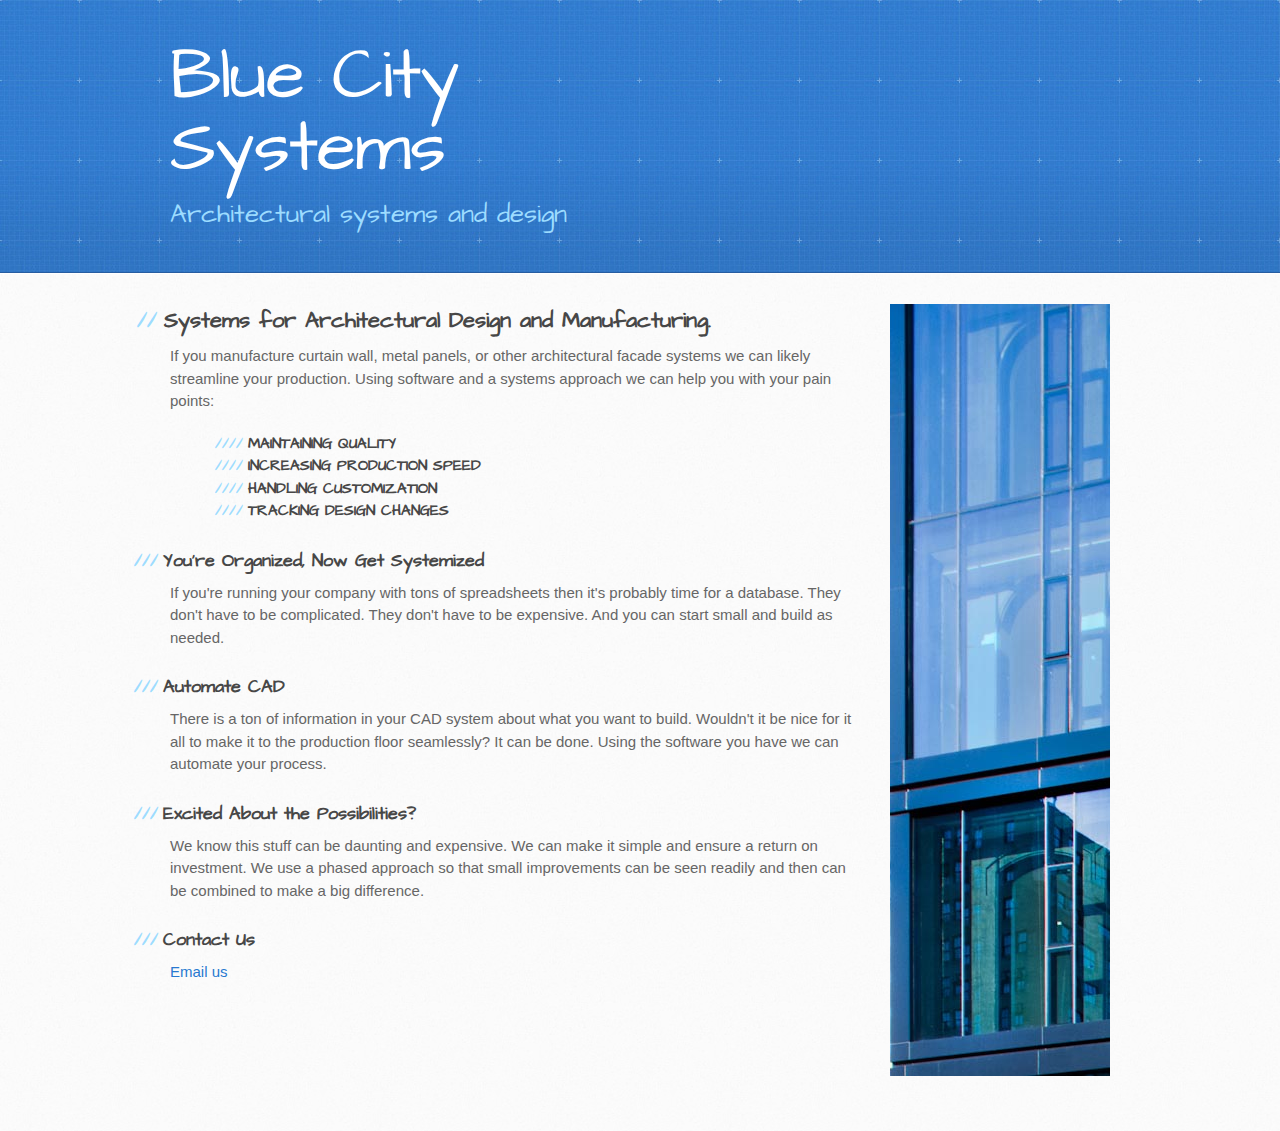
<file: index.html>
<!DOCTYPE html>
<html>
  <head>
    <meta charset='utf-8'>
    <meta http-equiv="X-UA-Compatible" content="chrome=1">
    <meta name="viewport" content="width=device-width, initial-scale=1, maximum-scale=1">
    <meta name="keywords" content="curtain wall, curtainwall, curtain wall fabricator, architectural manufacturing, architecture manufacturing, facades, metal panel, Windsor, Ontario">
    <link href='https://fonts.googleapis.com/css?family=Architects+Daughter' rel='stylesheet' type='text/css'>
    <link rel="stylesheet" type="text/css" href="stylesheets/stylesheet.css" media="screen" />
    <link rel="stylesheet" type="text/css" href="stylesheets/pygment_trac.css" media="screen" />
    <link rel="stylesheet" type="text/css" href="stylesheets/print.css" media="print" />

    <!--[if lt IE 9]>
    <script src="//html5shiv.googlecode.com/svn/trunk/html5.js"></script>
    <![endif]-->

    <title>Blue City Systems</title>
    
    <script type="text/javascript">

  var _gaq = _gaq || [];
  _gaq.push(['_setAccount', 'UA-4514520-4']);
  _gaq.push(['_trackPageview']);

  (function() {
    var ga = document.createElement('script'); ga.type = 'text/javascript'; ga.async = true;
    ga.src = ('https:' == document.location.protocol ? 'https://ssl' : 'http://www') + '.google-analytics.com/ga.js';
    var s = document.getElementsByTagName('script')[0]; s.parentNode.insertBefore(ga, s);
  })();

</script>
  </head>

  <body>
    <header>
      <div class="inner">
        <h1>Blue City Systems</h1>
        <h2>Architectural systems and design</h2>
      </div>
    </header>

    <div id="content-wrapper">
      <div class="inner clearfix">
        <section id="main-content">


<h2>Systems for Architectural Design and Manufacturing.</h2>
<p>If you manufacture curtain wall, metal panels, or other architectural facade systems we can likely streamline 
your production. Using software and a systems approach we can help you with your pain points:</p>


<h4>MAINTAINING QUALITY</h4>
<h4>INCREASING PRODUCTION SPEED</h4>
<h4>HANDLING CUSTOMIZATION</h4>
<h4>TRACKING DESIGN CHANGES</h4>


<h3>You're Organized, Now Get Systemized</h3>
<p>If you're running your company with tons of spreadsheets then it's probably time for a database. 
They don't have to be complicated. They don't have to be expensive. And you can start small and build as needed.</p>

<h3>Automate CAD</h3>
<p>There is a ton of information in your CAD system about what you want to build. Wouldn't it be nice for it all to make it 
to the production floor seamlessly? It can be done. Using the software you have we can automate your process.</p>

<h3>Excited About the Possibilities?</h3>
<p>We know this stuff can be daunting and expensive. We can make it simple and ensure a return on investment. 
We use a phased approach so that small improvements can be seen readily and then can be combined to make a big difference.</p>

<h3>Contact Us</h3>
<p><a href="mailto:david@bluecitysystems.com?Subject=Please call me...">Email us</a></p>
        
        </section>

        <aside id="sidebar">
          
        </aside>
      </div>
    </div>

  
  </body>
</html>
</file>
<file: stylesheets/pygment_trac.css>
.highlight  { background: #ffffff; }
.highlight .c { color: #999988; font-style: italic } /* Comment */
.highlight .err { color: #a61717; background-color: #e3d2d2 } /* Error */
.highlight .k { font-weight: bold } /* Keyword */
.highlight .o { font-weight: bold } /* Operator */
.highlight .cm { color: #999988; font-style: italic } /* Comment.Multiline */
.highlight .cp { color: #999999; font-weight: bold } /* Comment.Preproc */
.highlight .c1 { color: #999988; font-style: italic } /* Comment.Single */
.highlight .cs { color: #999999; font-weight: bold; font-style: italic } /* Comment.Special */
.highlight .gd { color: #000000; background-color: #ffdddd } /* Generic.Deleted */
.highlight .gd .x { color: #000000; background-color: #ffaaaa } /* Generic.Deleted.Specific */
.highlight .ge { font-style: italic } /* Generic.Emph */
.highlight .gr { color: #aa0000 } /* Generic.Error */
.highlight .gh { color: #999999 } /* Generic.Heading */
.highlight .gi { color: #000000; background-color: #ddffdd } /* Generic.Inserted */
.highlight .gi .x { color: #000000; background-color: #aaffaa } /* Generic.Inserted.Specific */
.highlight .go { color: #888888 } /* Generic.Output */
.highlight .gp { color: #555555 } /* Generic.Prompt */
.highlight .gs { font-weight: bold } /* Generic.Strong */
.highlight .gu { color: #800080; font-weight: bold; } /* Generic.Subheading */
.highlight .gt { color: #aa0000 } /* Generic.Traceback */
.highlight .kc { font-weight: bold } /* Keyword.Constant */
.highlight .kd { font-weight: bold } /* Keyword.Declaration */
.highlight .kn { font-weight: bold } /* Keyword.Namespace */
.highlight .kp { font-weight: bold } /* Keyword.Pseudo */
.highlight .kr { font-weight: bold } /* Keyword.Reserved */
.highlight .kt { color: #445588; font-weight: bold } /* Keyword.Type */
.highlight .m { color: #009999 } /* Literal.Number */
.highlight .s { color: #d14 } /* Literal.String */
.highlight .na { color: #008080 } /* Name.Attribute */
.highlight .nb { color: #0086B3 } /* Name.Builtin */
.highlight .nc { color: #445588; font-weight: bold } /* Name.Class */
.highlight .no { color: #008080 } /* Name.Constant */
.highlight .ni { color: #800080 } /* Name.Entity */
.highlight .ne { color: #990000; font-weight: bold } /* Name.Exception */
.highlight .nf { color: #990000; font-weight: bold } /* Name.Function */
.highlight .nn { color: #555555 } /* Name.Namespace */
.highlight .nt { color: #000080 } /* Name.Tag */
.highlight .nv { color: #008080 } /* Name.Variable */
.highlight .ow { font-weight: bold } /* Operator.Word */
.highlight .w { color: #bbbbbb } /* Text.Whitespace */
.highlight .mf { color: #009999 } /* Literal.Number.Float */
.highlight .mh { color: #009999 } /* Literal.Number.Hex */
.highlight .mi { color: #009999 } /* Literal.Number.Integer */
.highlight .mo { color: #009999 } /* Literal.Number.Oct */
.highlight .sb { color: #d14 } /* Literal.String.Backtick */
.highlight .sc { color: #d14 } /* Literal.String.Char */
.highlight .sd { color: #d14 } /* Literal.String.Doc */
.highlight .s2 { color: #d14 } /* Literal.String.Double */
.highlight .se { color: #d14 } /* Literal.String.Escape */
.highlight .sh { color: #d14 } /* Literal.String.Heredoc */
.highlight .si { color: #d14 } /* Literal.String.Interpol */
.highlight .sx { color: #d14 } /* Literal.String.Other */
.highlight .sr { color: #009926 } /* Literal.String.Regex */
.highlight .s1 { color: #d14 } /* Literal.String.Single */
.highlight .ss { color: #990073 } /* Literal.String.Symbol */
.highlight .bp { color: #999999 } /* Name.Builtin.Pseudo */
.highlight .vc { color: #008080 } /* Name.Variable.Class */
.highlight .vg { color: #008080 } /* Name.Variable.Global */
.highlight .vi { color: #008080 } /* Name.Variable.Instance */
.highlight .il { color: #009999 } /* Literal.Number.Integer.Long */

.type-csharp .highlight .k { color: #0000FF }
.type-csharp .highlight .kt { color: #0000FF }
.type-csharp .highlight .nf { color: #000000; font-weight: normal }
.type-csharp .highlight .nc { color: #2B91AF }
.type-csharp .highlight .nn { color: #000000 }
.type-csharp .highlight .s { color: #A31515 }
.type-csharp .highlight .sc { color: #A31515 }
</file>
<file: stylesheets/print.css>
html, body, div, span, applet, object, iframe,
h1, h2, h3, h4, h5, h6, p, blockquote, pre,
a, abbr, acronym, address, big, cite, code,
del, dfn, em, img, ins, kbd, q, s, samp,
small, strike, strong, sub, sup, tt, var,
b, u, i, center,
dl, dt, dd, ol, ul, li,
fieldset, form, label, legend,
table, caption, tbody, tfoot, thead, tr, th, td,
article, aside, canvas, details, embed, 
figure, figcaption, footer, header, hgroup, 
menu, nav, output, ruby, section, summary,
time, mark, audio, video {
  margin: 0;
  padding: 0;
  border: 0;
  font-size: 100%;
  font: inherit;
  vertical-align: baseline;
}
/* HTML5 display-role reset for older browsers */
article, aside, details, figcaption, figure, 
footer, header, hgroup, menu, nav, section {
  display: block;
}
body {
  line-height: 1;
}
ol, ul {
  list-style: none;
}
blockquote, q {
  quotes: none;
}
blockquote:before, blockquote:after,
q:before, q:after {
  content: '';
  content: none;
}
table {
  border-collapse: collapse;
  border-spacing: 0;
}
body {
  font-size: 13px;
  line-height: 1.5; 
  font-family: 'Helvetica Neue', Helvetica, Arial, serif;
  color: #000;
}

a {
  color: #d5000d;
  font-weight: bold;
}

header {
  padding-top: 35px;
  padding-bottom: 10px;
}

header h1 {
  font-weight: bold;
  letter-spacing: -1px;
  font-size: 48px;
  color: #303030;
  line-height: 1.2;
}

header h2 {
  letter-spacing: -1px;
  font-size: 24px;
  color: #aaa;
  font-weight: normal;
  line-height: 1.3;
}
#downloads {
  display: none;
}
#main_content {
  padding-top: 20px;
}

code, pre {
  font-family: Monaco, "Bitstream Vera Sans Mono", "Lucida Console", Terminal;
  color: #222;
  margin-bottom: 30px;
  font-size: 12px;
}

code {
  padding: 0 3px;
}

pre {
  border: solid 1px #ddd;
  padding: 20px;
  overflow: auto;
}
pre code {
  padding: 0;
}

ul, ol, dl {
  margin-bottom: 20px;
}


/* COMMON STYLES */

table {
  width: 100%;
  border: 1px solid #ebebeb;
}

th {
  font-weight: 500;
}

td {
  border: 1px solid #ebebeb;
  text-align: center; 
  font-weight: 300;
}

form {
  background: #f2f2f2;
  padding: 20px;
  
}


/* GENERAL ELEMENT TYPE STYLES */

h1 {
  font-size: 2.8em;
} 

h2 {
  font-size: 22px;
  font-weight: bold;
  color: #303030;
  margin-bottom: 8px;
} 

h3 {
  color: #d5000d;
  font-size: 18px;
  font-weight: bold;
  margin-bottom: 8px;
} 
 
h4 {
  font-size: 16px;
  color: #303030;
  font-weight: bold;
} 

h5 {
  font-size: 1em;
  color: #303030;
} 

h6 {
  font-size: .8em;
  color: #303030;
} 

p {
  font-weight: 300;
  margin-bottom: 20px;
}
 
a {
  text-decoration: none;
}

p a {
  font-weight: 400;
}

blockquote {
  font-size: 1.6em;
  border-left: 10px solid #e9e9e9;
  margin-bottom: 20px;
  padding: 0 0 0 30px;
}

ul li {
  list-style: disc inside;
  padding-left: 20px;
}

ol li {
  list-style: decimal inside;
  padding-left: 3px;
}

dl dd {
  font-style: italic;
  font-weight: 100;
}

footer {
  margin-top: 40px;
  padding-top: 20px;
  padding-bottom: 30px;
  font-size: 13px;
  color: #aaa;
}

footer a {
  color: #666;
}

/* MISC */
.clearfix:after {
  clear: both;
  content: '.';
  display: block;
  visibility: hidden;
  height: 0;
}

.clearfix {display: inline-block;}
* html .clearfix {height: 1%;}
.clearfix {display: block;}
</file>
<file: stylesheets/stylesheet.css>
/* http://meyerweb.com/eric/tools/css/reset/ 
   v2.0 | 20110126
   License: none (public domain)
*/
html, body, div, span, applet, object, iframe,
h1, h2, h3, h4, h5, h6, p, blockquote, pre,
a, abbr, acronym, address, big, cite, code,
del, dfn, em, img, ins, kbd, q, s, samp,
small, strike, strong, sub, sup, tt, var,
b, u, i, center,
dl, dt, dd, ol, ul, li,
fieldset, form, label, legend,
table, caption, tbody, tfoot, thead, tr, th, td,
article, aside, canvas, details, embed, 
figure, figcaption, footer, header, hgroup, 
menu, nav, output, ruby, section, summary,
time, mark, audio, video {
	margin: 0;
	padding: 0;
	border: 0;
	font-size: 100%;
	font: inherit;
	vertical-align: baseline;
}
/* HTML5 display-role reset for older browsers */
article, aside, details, figcaption, figure, 
footer, header, hgroup, menu, nav, section {
	display: block;
}
body {
	line-height: 1;
}
ol, ul {
	list-style: none;
}
blockquote, q {
	quotes: none;
}
blockquote:before, blockquote:after,
q:before, q:after {
	content: '';
	content: none;
}
table {
	border-collapse: collapse;
	border-spacing: 0;
}

/* LAYOUT STYLES */
body {
  font-size: 15px;
  line-height: 1.5; 
  background: #fafafa url(../images/body-bg.jpg) 0 0 repeat;
  font-family: 'Helvetica Neue', Helvetica, Arial, serif;
  font-weight: 400;
  color: #666;
}

a {
  color: #2879d0;
}
a:hover {
  color: #2268b2;
}

header {
  padding-top: 40px;
  padding-bottom: 40px;
  font-family: 'Architects Daughter', 'Helvetica Neue', Helvetica, Arial, serif; 
  background: #2e7bcf url(../images/header-bg.jpg) 0 0 repeat-x;
  border-bottom: solid 1px #275da1;
}

header h1 {
  letter-spacing: -1px;
  font-size: 72px;
  color: #fff;
  line-height: 1;
  margin-bottom: 0.2em;
  width: 540px;
}

header h2 {
  font-size: 26px;
  color: #9ddcff;
  font-weight: normal;
  line-height: 1.3;
  width: 540px;
  letter-spacing: 0;
}

.inner {
  position: relative;
  width: 940px;
  margin: 0 auto;
}

#content-wrapper {
  border-top: solid 1px #fff;
  padding-top: 30px;
}

#main-content {
  width: 690px;
  float: left;
}

#main-content img {
  max-width: 100%;
}

aside#sidebar {
  width: 200px;
  padding-left: 20px;
  min-height: 804px;
  float: right;
  background: transparent url(../images/cw.jpg) 0 0 no-repeat;
  font-size: 12px;
  line-height: 1.3;
}

aside#sidebar p.repo-owner,
aside#sidebar p.repo-owner a {
  font-weight: bold;
}

#downloads {
  margin-bottom: 40px;
}

a.button {
  width: 134px;
  height: 58px;
  line-height: 1.2;
  font-size: 23px;
  color: #fff;
  padding-left: 68px;
  padding-top: 22px;
  font-family: 'Architects Daughter', 'Helvetica Neue', Helvetica, Arial, serif; 
}
a.button small {
  display: block;
  font-size: 11px;
}
header a.button {
  position: absolute;
  right: 0;
  top: 0;
  background: transparent url(../images/github-button.png) 0 0 no-repeat;
}
aside a.button {
  width: 138px;
  padding-left: 64px;
  display: block;
  background: transparent url(../images/download-button.png) 0 0 no-repeat;
  margin-bottom: 20px;
  font-size: 21px;
}

div a.button {
  width: 138px;
  padding-left: 64px;
  display: block;
  background: transparent url(../images/download-button.png) 0 0 no-repeat;
  margin-bottom: 20px;
  font-size: 21px;
  float: left;
}

code, pre {
  font-family: Monaco, "Bitstream Vera Sans Mono", "Lucida Console", Terminal, monospace;
  color: #222;
  margin-bottom: 30px;
  font-size: 13px;
}

code {
  background-color: #f2f8fc;
  border: solid 1px #dbe7f3;
  padding: 0 3px;
}

pre {
  padding: 20px;
  background: #fff;
  text-shadow: none;
  overflow: auto;
  border: solid 1px #f2f2f2;
}
pre code {
  color: #2879d0;
  background-color: #fff;
  border: none;
  padding: 0;
}

ul, ol, dl {
  margin-bottom: 20px;
}


/* COMMON STYLES */

hr {
  height: 1px;
  line-height: 1px;
  margin-top: 1em;
  padding-bottom: 1em;
  border: none;
  background: transparent url('../images/hr.png') 0 0 no-repeat;
}

table {
  width: 100%;
  border: 1px solid #ebebeb;
}

th {
  font-weight: 500;
}

td {
  border: 1px solid #ebebeb;
  text-align: center; 
  font-weight: 300;
}

form {
  background: #f2f2f2;
  padding: 20px;
  
}


/* GENERAL ELEMENT TYPE STYLES */

#main-content h1 {
  font-family: 'Architects Daughter', 'Helvetica Neue', Helvetica, Arial, serif; 
  font-size: 2.8em;
  letter-spacing: -1px;
  color: #474747;
} 

#main-content h1:before {
  content: "/";
  color: #9ddcff;
  padding-right: 0.3em;
  margin-left: -0.9em;
}

#main-content h2 {
  font-family: 'Architects Daughter', 'Helvetica Neue', Helvetica, Arial, serif; 
  font-size: 22px;
  font-weight: bold;
  margin-bottom: 8px;
  color: #474747;
} 
#main-content h2:before {
  content: "//";
  color: #9ddcff;
  padding-right: 0.3em;
  margin-left: -1.5em;
}

#main-content h3 {
  font-family: 'Architects Daughter', 'Helvetica Neue', Helvetica, Arial, serif; 
  font-size: 18px;
  font-weight: bold;
  margin-top: 24px;
  margin-bottom: 8px;
  color: #474747;
} 
 
#main-content h3:before {
  content: "///";
  color: #9ddcff;
  padding-right: 0.3em;
  margin-left: -2em;
}

#main-content h4 {
  font-family: 'Architects Daughter', 'Helvetica Neue', Helvetica, Arial, serif; 
  font-size: 15px;
  font-weight: bold;
  color: #474747;
} 

h4:before {
  content: "////";
  color: #9ddcff;
  padding-right: 0.3em;
  margin-left: 3em;
}

#main-content h5 {
  font-family: 'Architects Daughter', 'Helvetica Neue', Helvetica, Arial, serif; 
  font-size: 14px;
  color: #474747;
} 
h5:before {
  content: "/////";
  color: #9ddcff;
  padding-right: 0.3em;
  margin-left: -3.2em;
}

#main-content h6 {
  font-family: 'Architects Daughter', 'Helvetica Neue', Helvetica, Arial, serif; 
  font-size: .8em;
  color: #474747;
} 
h6:before {
  content: "//////";
  color: #9ddcff;
  padding-right: 0.3em;
  margin-left: -3.7em;
}

p {
  margin-bottom: 20px;
}
 
a {
  text-decoration: none;
}

p a {
  font-weight: 400;
}

blockquote {
  font-size: 1.6em;
  border-left: 10px solid #e9e9e9;
  margin-bottom: 20px;
  padding: 0 0 0 30px;
}

ul li {
  list-style: disc inside;
  padding-left: 20px;
}

ol li {
  list-style: decimal inside;
  padding-left: 3px;
}

dl dd {
  font-style: italic;
  font-weight: 100;
}

footer {
  background: transparent url('../images/hr.png') 0 0 no-repeat;
  margin-top: 40px;
  padding-top: 20px;
  padding-bottom: 30px;
  font-size: 13px;
  color: #aaa;
}

footer a {
  color: #666;
}
footer a:hover {
  color: #444;
}

/* MISC */
.clearfix:after {
  clear: both;
  content: '.';
  display: block;
  visibility: hidden;
  height: 0;
}

.clearfix {display: inline-block;}
* html .clearfix {height: 1%;}
.clearfix {display: block;}

/* #Media Queries
================================================== */

/* Smaller than standard 960 (devices and browsers) */
@media only screen and (max-width: 959px) {}

/* Tablet Portrait size to standard 960 (devices and browsers) */
@media only screen and (min-width: 768px) and (max-width: 959px) {
  .inner {
    width: 740px;
  }
  header h1, header h2 {
    width: 340px;
  }
  header h1 {
    font-size: 60px;
  }
  header h2 {
    font-size: 30px;
  }
  #main-content {
    width: 490px;
  }
  #main-content h1:before,
  #main-content h2:before,
  #main-content h3:before,
  #main-content h4:before,
  #main-content h5:before,
  #main-content h6:before {
    content: none;
    padding-right: 0;
    margin-left: 0;
  }
}

/* All Mobile Sizes (devices and browser) */
@media only screen and (max-width: 767px) {
  .inner {
    width: 93%;
  }
  header {
    padding: 20px 0;
  }
  header .inner {
    position: relative;
  }
  header h1, header h2 {
    width: 100%;
  }
  header h1 {
    font-size: 48px;
  }
  header h2 {
    font-size: 24px;
  }
  header a.button {
    background-image: none;
    width: auto;
    height: auto;
    display: inline-block;
    margin-top: 15px;
    padding: 5px 10px;
    position: relative;
    text-align: center;
    font-size: 13px;
    line-height: 1;
    background-color: #9ddcff;
    color: #2879d0;
    -moz-border-radius: 5px;
    -webkit-border-radius: 5px;                     
    border-radius: 5px;    
  }
  header a.button small {
    font-size: 13px;
    display: inline;
  }
  #main-content,
  aside#sidebar {
    float: none;
    width: 100% ! important;
  }
  aside#sidebar {
    background-image: none;
    margin-top: 20px;
    border-top: solid 1px #ddd;
    padding: 20px 0;
    min-height: 0;
  }
  aside#sidebar a.button {
    display: none;
  }
  #main-content h1:before,
  #main-content h2:before,
  #main-content h3:before,
  #main-content h4:before,
  #main-content h5:before,
  #main-content h6:before {
    content: none;
    padding-right: 0;
    margin-left: 0;
  }
}

/* Mobile Landscape Size to Tablet Portrait (devices and browsers) */
@media only screen and (min-width: 480px) and (max-width: 767px) {}

/* Mobile Portrait Size to Mobile Landscape Size (devices and browsers) */
@media only screen and (max-width: 479px) {}
</file>
